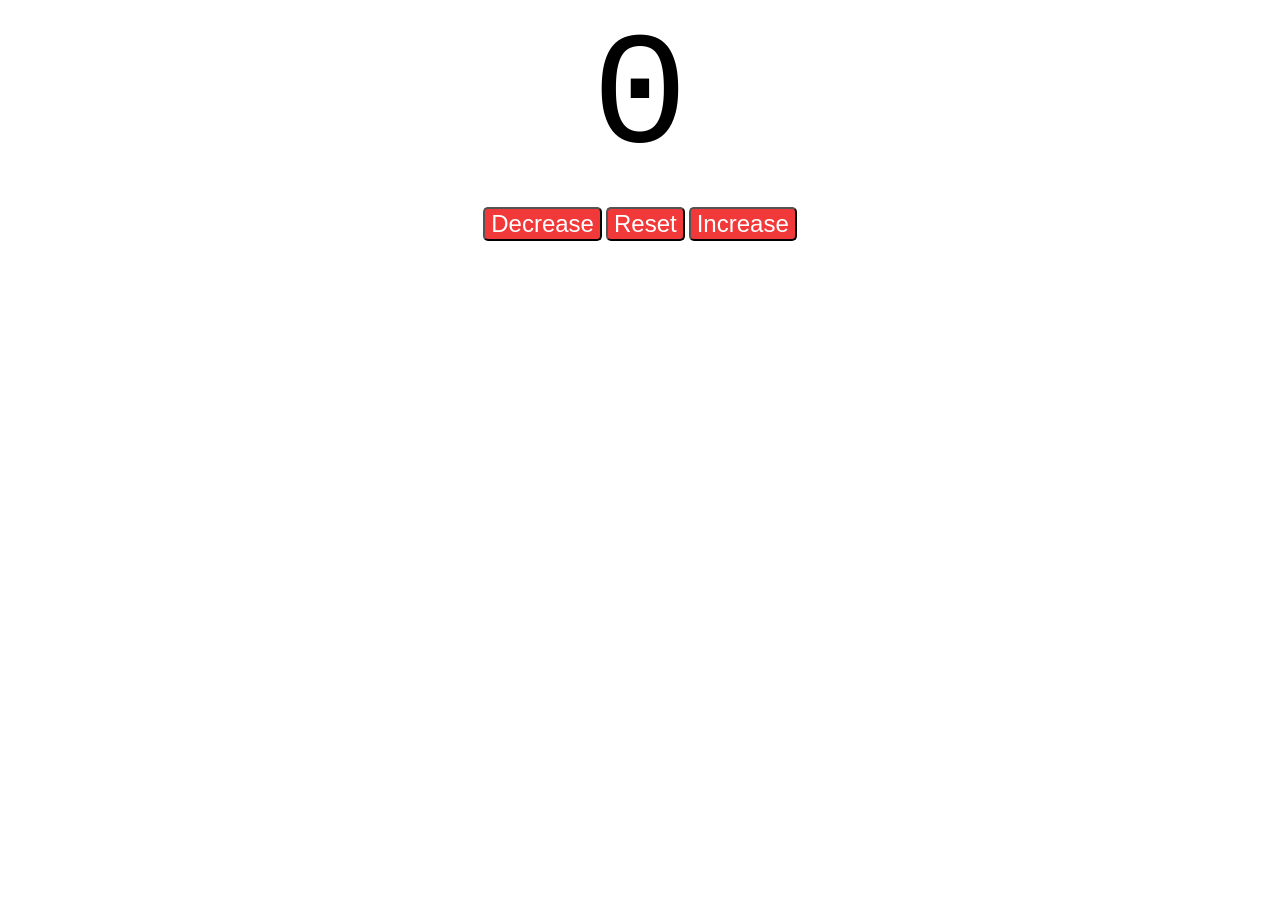
<file: projects/counter_prog/index.html>
<!DOCTYPE html>
<html lang="en">
<head>
    <meta charset="UTF-8">
    <meta name="viewport" content="width=device-width, initial-scale=1.0">
    <title>My Website</title>
    <link rel="stylesheet" href="style.css">
</head>
<body>
    
    <label id="countLabel">0</label><br>
    <div id="btnContainer">
        <button id="decreaseBtn" class="buttons">Decrease</button>
        <button id="resetBtn" class="buttons">Reset</button>
        <button id="increaseBtn" class="buttons">Increase</button>
    </div>

    <script src="index.js"></script>
</body>
</html>
</file>
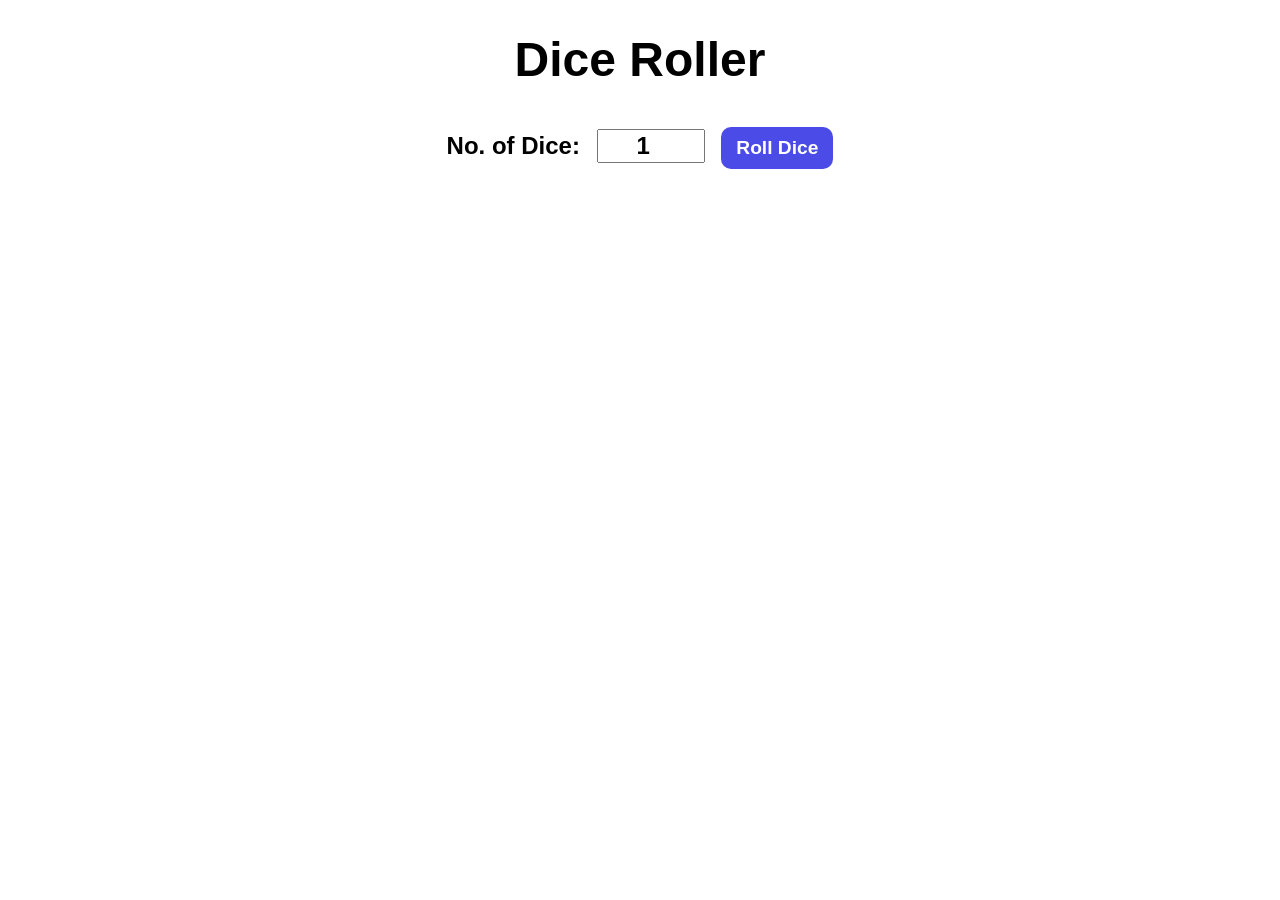
<file: projects/dice_roller/index.html>
<!DOCTYPE html>
<html lang="en">
<head>
    <meta charset="UTF-8">
    <meta name="viewport" content="width=device-width, initial-scale=1.0">
    <title>Document</title>
    <link rel="stylesheet" href="style.css">
</head>
<body>

    <div id="container">
        <h1>Dice Roller</h1>

        <label for="inputText">No. of Dice:</label>
        <input type="number" id="numDice" value="1" min="1" max="6">
        <button onclick="rollDice()">Roll Dice</button>

        <div id="rollResult"></div>
        <div id="diceImg"></div>

    </div>

    <script src="index.js"></script>
    
</body>
</html>
</file>
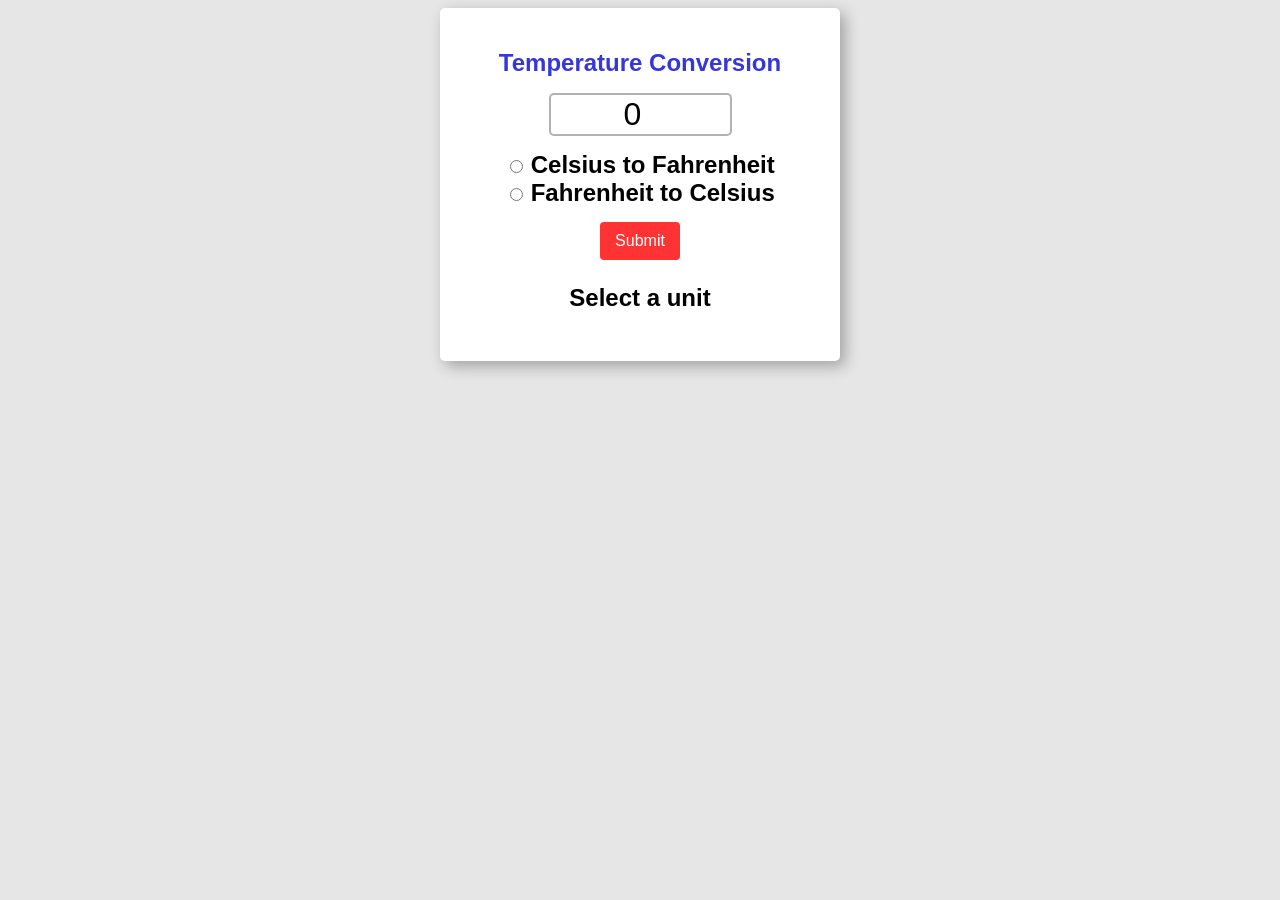
<file: projects/temp_conversion/index.html>
<!DOCTYPE html>
<html lang="en">
<head>
    <meta charset="UTF-8">
    <meta name="viewport" content="width=device-width, initial-scale=1.0">
    <title>Document</title>
    <link rel="stylesheet" href="style.css">
</head>
<body>
    
    <form id="formTemp">
        <h1>Temperature Conversion</h1>
        <input type="number" id="inputTemp" value="0"><br>
    
        <input type="radio" id="celsiusRad" class="radBtn" name="unit">
        <label for="celsiusRad">Celsius to Fahrenheit</label><br>

        <input type="radio" id="fahrenheitRad" class="radBtn" name="unit">
        <label for="fahrenheitRad">Fahrenheit to Celsius</label><br>

        <button type="button" id="subBtn" onclick="convert()">Submit</button>
        <p id="result">Select a unit</p>

    </form>

    <script src="index.js"></script>

</body>
</html>
</file>
<file: projects/counter_prog/style.css>
#countLabel{
    display: block;
    font-size: 10em;
    text-align: center;
    font-family: 'Courier New', Courier, monospace;
}
#btnContainer{
    text-align: center;
}
.buttons{
    padding: 10px, 20px;
    font-size: 1.5em;
    color: white;
    background-color: rgb(241, 57, 57);
    border-radius: 5px;
    cursor: pointer;
    transition: 0.25s;
}
.buttons:hover{
    background-color: brown;
    color: rgb(208, 208, 208);
}
</file>
<file: projects/dice_roller/style.css>
#container{
    font-family: Arial, Helvetica, sans-serif;
    text-align: center;
    font-size: 1.5rem;
    font-weight: bold;
}
button{
    background-color: hsl(240, 76%, 60%);
    color: white;
    border: none;
    border-radius: 10px;
    font-size: 1.2rem;
    padding: 10px 15px;
    font-weight: bold;
    cursor: pointer;
}
button:hover{
    background-color: hsl(240, 60%, 50%);
}
button:active{
    background-color: hsl(240, 60%, 70%);
}
input{
    margin: 10px;
    font-size: 1em;
    width: 100px;
    text-align: center;
    font-weight: bold;
}
#rollResult{
    margin: 10px;
}
#diceImg img{
    width: 200px;
    margin: 10px;
}
</file>
<file: projects/temp_conversion/style.css>
body{
    background-color: hsl(0, 0%, 90%);
    color: rgb(0, 0, 0);
    font-family: Arial, Helvetica, sans-serif;
}
h1{
    text-align: center;
    color: hsl(240, 68%, 53%);
    font-size: 1.5em;
}
#formTemp{
    text-align: center;
    background-color: white;
    max-width: 350px;
    padding: 25px;
    margin: auto;
    border-radius: 5px;
    box-shadow: 5px 5px 15px hsla(0, 0%, 0%, 30%);
}
#inputTemp{
    width: 50%;
    text-align: center;
    font-size: 2em;
    border: 2px solid hsla(0, 0%, 0%, 0.3);
    border-radius: 5px;
    margin-bottom: 15px;
}
label{
    font-size: 1.5em;
    font-weight: bold;    
}
#subBtn{
    margin-top: 15px;
    font-size: 1em;
    background-color: hsla(0, 100%, 50%, 0.8);
    color: white;
    border: none;
    border-radius: 4px;
    padding: 10px 15px;
    cursor: pointer;
}
#subBtn:hover{
    background-color: hsl(0, 100%, 40%, 0.8);
    color: hsl(0, 0%, 90%);
}
#result{
    font-size: 1.5em;
    font-weight: bold;
}
</file>
